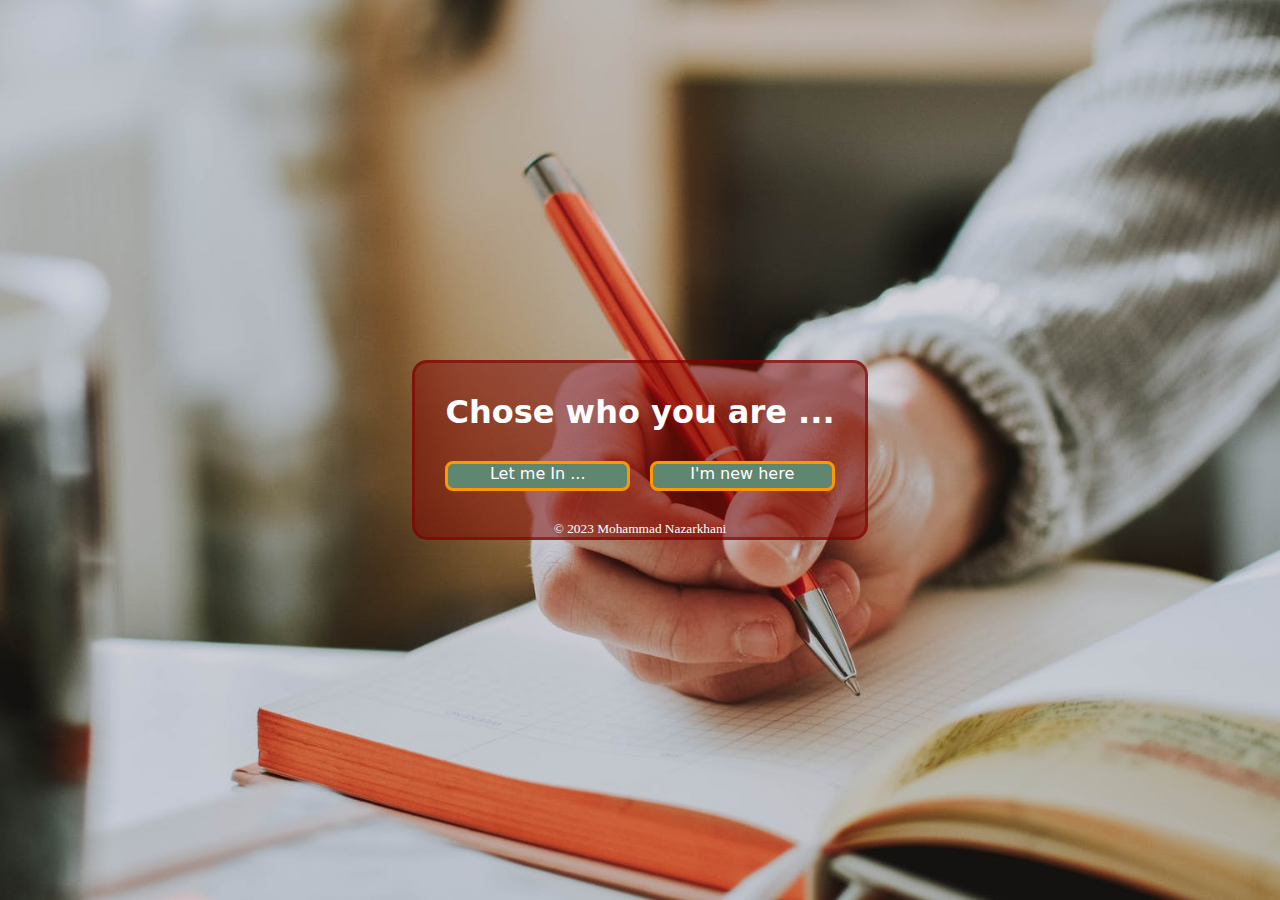
<file: index.html>
<!DOCTYPE html>
<html lang="en">

<head>
    <meta charset="UTF-8">
    <meta http-equiv="X-UA-Compatible" content="IE=edge">
    <meta name="viewport" content="width=device-width, initial-scale=1.0">
    <title>Edu</title>
    <link rel="stylesheet" href="/assets/css/index.css">
    <link rel="shortcut icon" href="/assets/icons/EduLogin icon.ico" type="image/x-icon">
</head>

<body class="registration">
    <main class="main-container">
        <h1 class="header">Chose who you are ...</h1>
        <div class="button-container">
            <a href="/pages/login.html" class="btn btn-primary float-in-row">Let me In ...</a>
            <a href="/pages/signup.html" class="btn btn-primary float-in-row">I'm new here</a>
        </div>
        <footer>&copy; 2023 Mohammad Nazarkhani</footer>
    </main>
</body>

</html>
</file>
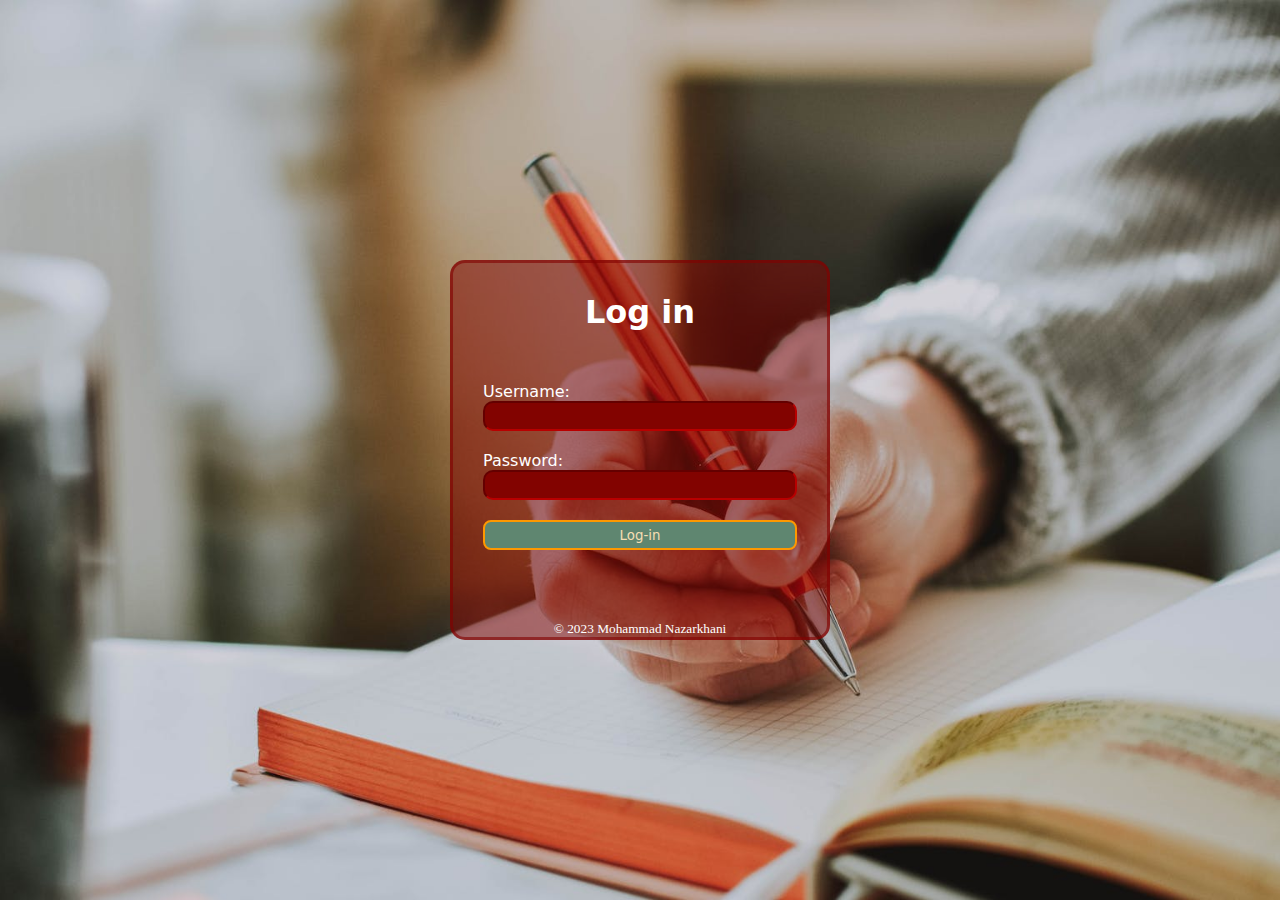
<file: pages/login.html>
<!DOCTYPE html>
<html lang="en">

<head>
    <meta charset="UTF-8">
    <meta http-equiv="X-UA-Compatible" content="IE=edge">
    <meta name="viewport" content="width=device-width, initial-scale=1.0">
    <title>Log-in</title>
    <link rel="shortcut icon" href="/assets/icons/EduLogin icon.ico" type="image/x-icon">
    <link rel="stylesheet" href="/assets/css/index.css">
</head>

<body class="registration">
    <main class="main-container login-container">
        <h1 class="header">Log in</h1>
        <form action="post">
            <label for="username">Username:</label>
            <input type="text" name="username">
            <label for="password">Password:</label>
            <input type="password" name="password" id="password">
            <input type="submit" value="Log-in" class="btn btn-primary">
        </form>
        <footer>&copy; 2023 Mohammad Nazarkhani</footer>
    </main>
</body>

</html>
</file>
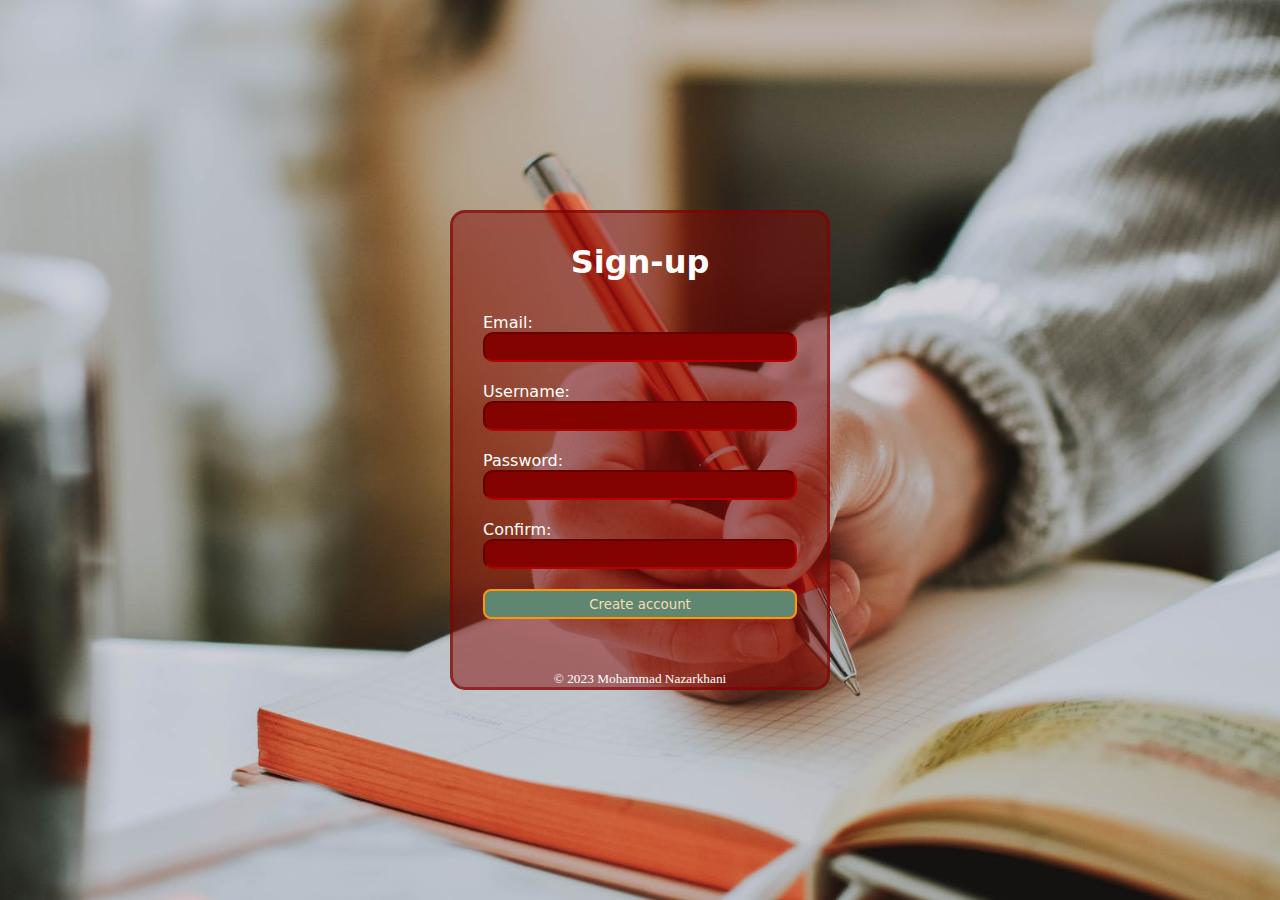
<file: pages/signup.html>
<!DOCTYPE html>
<html lang="en">

<head>
    <meta charset="UTF-8">
    <meta http-equiv="X-UA-Compatible" content="IE=edge">
    <meta name="viewport" content="width=device-width, initial-scale=1.0">
    <title>Sign-up</title>
    <link rel="stylesheet" href="/assets/css/index.css">
    <link rel="shortcut icon" href="/assets/icons/EduLogin icon.ico" type="image/x-icon">
</head>

<body class="registration">
    <main class="main-container signup-container">
        <h1 class="header">Sign-up</h1>
        <form action="post">
            <label for="email">Email:</label>
            <input type="email" name="email" required>
            <label for="username">Username:</label>
            <input type="text" name="username" id="" required>
            <label for="password">Password:</label>
            <input type="password" name="password" id="" required>
            <label for="confirmPassword">Confirm:</label>
            <input type="password" name="confirmPassword" id="" required>
            <input type="submit" value="Create account" class="btn btn-primary full-width">
        </form>
        <footer>&copy; 2023 Mohammad Nazarkhani</footer>
    </main>
</body>

</html>
</file>
<file: assets/css/index.css>
@import "root.css";

* {
  font-family: ui-sans-serif, system-ui, -apple-system, BlinkMacSystemFont,
    Segoe UI, Roboto, Helvetica Neue, Arial, Noto Sans, sans-serif,
    apple color emoji, segoe ui emoji, Segoe UI Symbol, noto color emoji;

  color: white;
  margin: 0;
  padding: 0;
  box-sizing: border-box;
}

html,
body {
  height: 100%;
}

body.registration {
  background-image: url("/assets/images/studying.jpg");
  background-position: center;
  background-size: cover;
  display: flex;
  justify-content: center;
  align-items: center;
}

.main-container {
  background-color: rgba(130, 3, 0, 0.5);
  padding-left: 30px;
  padding-right: 30px;
  padding-top: 30px;
  min-height: 180px;
  border-style: solid;
  border-radius: 15px;
  border-color: rgba(130, 2, 0, 0.61);
  display: flex;
  flex-direction: column;
  justify-content: space-between;
  align-items: center;
}

h1.header {
  white-space: nowrap;
  text-align: center;
}

.btn {
  text-decoration: none;
  cursor: pointer;
  border-style: solid;
  border-radius: 8px;
  text-align: center;
  height: 30px;
  width: 100%;
}

.btn:hover {
  background-color: inherit;
}

.btn:active {
  background-color: gray;
}

.btn-primary {
  background-color: var(--color-teal);
  border-color: var(--color-orange);
}

footer {
  font-family: "consolas";
  font-size: 10pt;
}

input {
  color: white;
  background-color: var(--color-maroon);
  border-color: var(--color-red);
  margin-bottom: 20px;
  border-radius: 10px;
  height: 30px;
  width: 100%;
  text-align: center;
}

input:invalid {
  color: red;
}

input:valid {
  color: wheat;
}

.button-container {
  display: flex;
  justify-content: space-between;
  align-content: stretch;
  width: 100%;
  gap: 20px;
}

.login-container {
  height: 380px;
  width: 380px;
}

.lable {
  text-align: left;
}

.signup-container {
  width: 380px;
  height: 480px;
}
</file>
